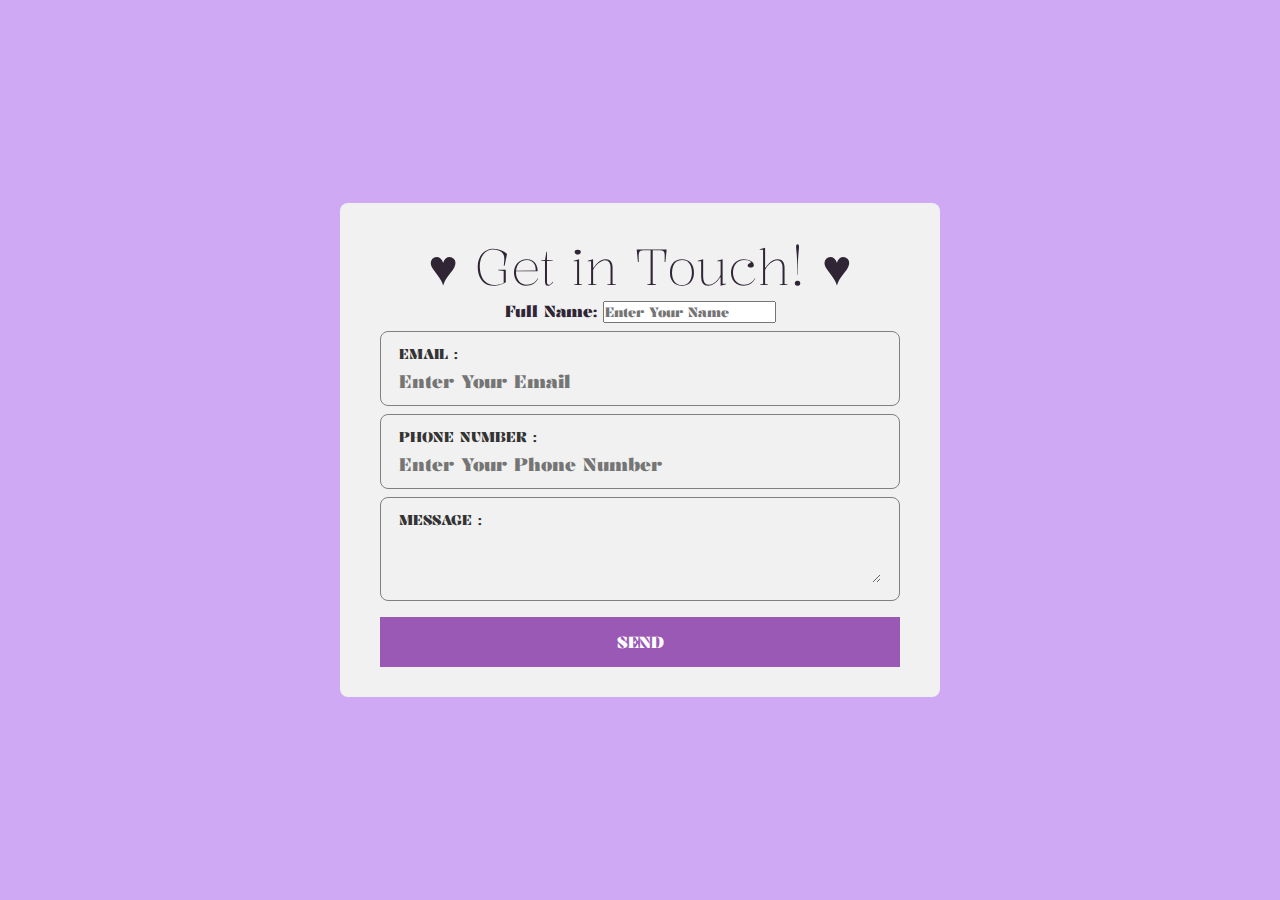
<file: contact.html>
<!DOCTYPE html>
<html lang="en">
<head>
    <meta charset="UTF-8">
    <meta http-equiv="X-UA-Compatible" content="IE=edge">
    <meta name="viewport" content="width=device-width, initial-scale=1.0">
    <link rel="stylesheet" href="style.css">
    <title>Get in ouch with me</title>
    <link rel="preconnect" href="https://fonts.googleapis.com">
    <link rel="preconnect" href="https://fonts.gstatic.com" crossorigin>
    <link href="https://fonts.googleapis.com/css2?family=Abril+Fatface&family=Caprasimo&family=Chicle&family=Handjet:wght@300&family=Josefin+Sans:ital,wght@0,400;1,700&family=Orbitron:wght@900&family=Roboto+Mono:wght@300&family=Rum+Raisin&display=swap" rel="stylesheet">
    <link rel="preconnect" href="https://fonts.googleapis.com">
<link rel="preconnect" href="https://fonts.gstatic.com" crossorigin>
<link href="https://fonts.googleapis.com/css2?family=Abril+Fatface&family=Bungee&family=Caprasimo&family=Chicle&family=Gluten:wght@900&family=Handjet:wght@300&family=Josefin+Sans:ital,wght@0,400;1,700&family=Orbitron:wght@900&family=Roboto+Mono:wght@300&family=Rum+Raisin&display=swap" rel="stylesheet">
<link rel="preconnect" href="https://fonts.googleapis.com">
<link rel="preconnect" href="https://fonts.gstatic.com" crossorigin>
<link href="https://fonts.googleapis.com/css2?family=Abril+Fatface&family=Bungee&family=Caprasimo&family=Chicle&family=Gluten:wght@900&family=Handjet:wght@300&family=Josefin+Sans:ital,wght@0,400;1,700&family=Orbitron:wght@900&family=Roboto+Mono:wght@300&family=Roboto:wght@500&family=Rum+Raisin&display=swap" rel="stylesheet">
<link rel="preconnect" href="https://fonts.googleapis.com">
<link rel="preconnect" href="https://fonts.gstatic.com" crossorigin>
<link href="https://fonts.googleapis.com/css2?family=Abril+Fatface&family=Archivo+Black&family=Bangers&family=Black+Ops+One&family=Bungee&family=Caprasimo&family=Chicle&family=Exo+2:wght@300&family=Gluten:wght@900&family=Handjet:wght@300&family=Josefin+Sans:ital,wght@0,400;1,700&family=Lilita+One&family=Orbitron:wght@900&family=Pixelify+Sans:wght@500&family=Roboto+Mono:wght@300&family=Roboto:ital,wght@0,500;1,400&family=Staatliches&family=Young+Serif&display=swap" rel="stylesheet">
<link rel="preconnect" href="https://fonts.googleapis.com">
<link rel="preconnect" href="https://fonts.gstatic.com" crossorigin>
<link href="https://fonts.googleapis.com/css2?family=Abril+Fatface&family=Archivo+Black&family=Bangers&family=Black+Ops+One&family=Bungee&family=Caprasimo&family=Chicle&family=Exo+2:wght@300&family=Gluten:wght@900&family=Handjet:wght@300&family=Josefin+Sans:ital,wght@0,400;1,700&family=Kalnia:wght@100&family=Lilita+One&family=Orbitron:wght@900&family=Pixelify+Sans:wght@500&family=Roboto+Mono:wght@300&family=Roboto:ital,wght@0,500;1,400&family=Staatliches&family=Young+Serif&display=swap" rel="stylesheet">
</head>
<body>
    

    <section id="contact"
      <div class="contact-form">
        <h2> ♥︎ Get in Touch! ♥︎</h2>
        <label>Full Name: </label>
        <input type="text" name="" value="" placeholder="Enter Your Name"></div>

        <div class="txtb">
        <label>Email :</label>
        <input type="text" name="" value ="" placeholder="Enter Your Email">
        </div>

        <div class="txtb">
          <label>Phone Number :</label>
          <input type="text" name="" value ="" placeholder="Enter Your Phone Number">
          </div>

          <div class="txtb">
            <label>Message : </label>
            <textarea></textarea>
            </div>
        
            <a class="btn">Send</a>
      </section>
</body>
</html>
</file>
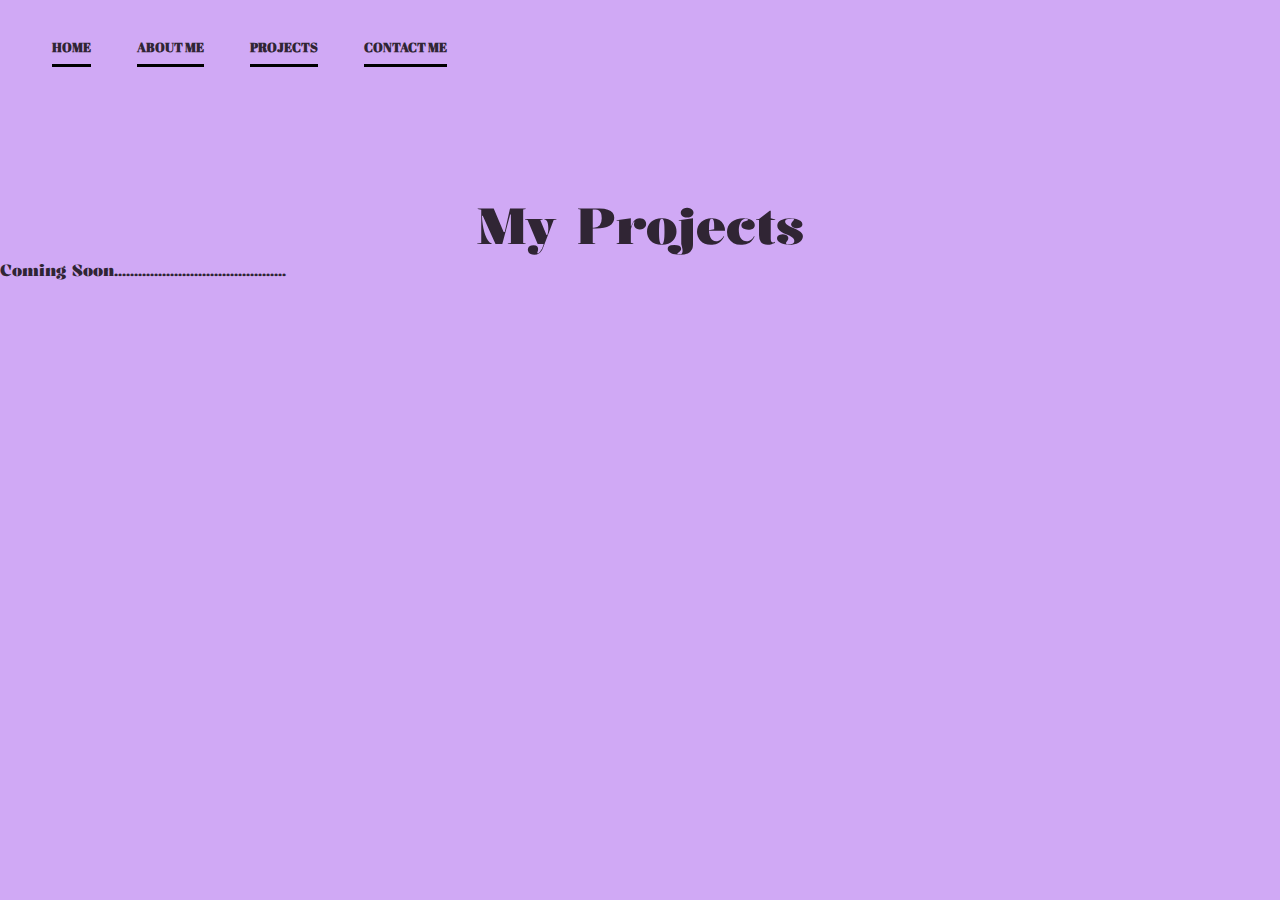
<file: projects.html>
<!DOCTYPE html>
<html lang="en">
<head>
    <meta charset="UTF-8">
    <meta http-equiv="X-UA-Compatible" content="IE=edge">
    <meta name="viewport" content="width=device-width, initial-scale=1.0">
    <link rel="stylesheet" href="style.css">
    <link rel="preconnect" href="https://fonts.googleapis.com">
    <link rel="preconnect" href="https://fonts.gstatic.com" crossorigin>
    <link href="https://fonts.googleapis.com/css2?family=Abril+Fatface&family=Caprasimo&family=Chicle&family=Handjet:wght@300&family=Josefin+Sans:ital,wght@0,400;1,700&family=Orbitron:wght@900&family=Roboto+Mono:wght@300&family=Rum+Raisin&display=swap" rel="stylesheet">
    <link rel="preconnect" href="https://fonts.googleapis.com">
<link rel="preconnect" href="https://fonts.gstatic.com" crossorigin>
<link href="https://fonts.googleapis.com/css2?family=Abril+Fatface&family=Bungee&family=Caprasimo&family=Chicle&family=Gluten:wght@900&family=Handjet:wght@300&family=Josefin+Sans:ital,wght@0,400;1,700&family=Orbitron:wght@900&family=Roboto+Mono:wght@300&family=Rum+Raisin&display=swap" rel="stylesheet">
<link rel="preconnect" href="https://fonts.googleapis.com">
<link rel="preconnect" href="https://fonts.gstatic.com" crossorigin>
<link href="https://fonts.googleapis.com/css2?family=Abril+Fatface&family=Bungee&family=Caprasimo&family=Chicle&family=Gluten:wght@900&family=Handjet:wght@300&family=Josefin+Sans:ital,wght@0,400;1,700&family=Orbitron:wght@900&family=Roboto+Mono:wght@300&family=Roboto:wght@500&family=Rum+Raisin&display=swap" rel="stylesheet">
<link rel="preconnect" href="https://fonts.googleapis.com">
<link rel="preconnect" href="https://fonts.gstatic.com" crossorigin>
<link href="https://fonts.googleapis.com/css2?family=Abril+Fatface&family=Archivo+Black&family=Bangers&family=Black+Ops+One&family=Bungee&family=Caprasimo&family=Chicle&family=Exo+2:wght@300&family=Gluten:wght@900&family=Handjet:wght@300&family=Josefin+Sans:ital,wght@0,400;1,700&family=Lilita+One&family=Orbitron:wght@900&family=Pixelify+Sans:wght@500&family=Roboto+Mono:wght@300&family=Roboto:ital,wght@0,500;1,400&family=Staatliches&family=Young+Serif&display=swap" rel="stylesheet">
<link rel="preconnect" href="https://fonts.googleapis.com">
<link rel="preconnect" href="https://fonts.gstatic.com" crossorigin>
<link href="https://fonts.googleapis.com/css2?family=Abril+Fatface&family=Archivo+Black&family=Bangers&family=Black+Ops+One&family=Bungee&family=Caprasimo&family=Chicle&family=Exo+2:wght@300&family=Gluten:wght@900&family=Handjet:wght@300&family=Josefin+Sans:ital,wght@0,400;1,700&family=Kalnia:wght@100&family=Lilita+One&family=Orbitron:wght@900&family=Pixelify+Sans:wght@500&family=Roboto+Mono:wght@300&family=Roboto:ital,wght@0,500;1,400&family=Staatliches&family=Young+Serif&display=swap" rel="stylesheet">
</head>
<body>
  
   <div class="banner">
          <div class="navbar">
            <ul>
                <li class="animated-menu"><a href="#home">Home</a></li>
                <li class="animated-menu"><a href="#about">About Me</a></li>
                <li class="animated-menu"><a href="projects.html">Projects</a></li>
                <li class="animated-menu"><a href="contact.html"">Contact Me</a></li>
            </ul>
        </div>
        <section id="home">
    <h2>My Projects</h2>

    <p>Coming Soon...........................................</p>
    
</body>
</html>
</file>
<file: style.css>
/* Front page or Homepage*/

*{
    margin: 0;
    padding: 0;  
    box-sizing: border-box;
    font-family: Kalnia;
    font-weight: bolder;
    color: #302534;
}

body{
    background-position: 100%;
    background-color: #D0A9F5;
    display: flex;
      flex-direction: column;
      min-height: 100vh; 
}
/*nav bar*/
.navbar{
    width: 95%;
    margin: auto;
    padding: 35px 0;
    display: flex;
    align-items: center;
    justify-content: space-between;
}

.navbar ul li{
    list-style: none;
    display: inline-block;
    margin: 0 20px;
    position: relative;
}
.navbar ul li a{
    text-decoration: none;
    color: #302534;
    text-transform: uppercase;
    font-size: 13px;
    font-weight: 1000;
    font-family: 'Abril Fatface', cursive;
}
.navbar ul li::after{
    content: '';
    height: 3px;
    width: 100%;
    /*background: #FA58AC;*/
    background: black;
    position: absolute;
    left: 0;
    bottom: -10px;
    transition: 0.5s;
}
.animated-button {
    background-color: #3498db;
    color: #fff;
    padding: 10px 20px;
    border: none;
    cursor: pointer;
    border-radius: 4px;
    transition: background-color 0.3s, transform 0.3s;
}

.animated-button:hover {
    background-color: #2980b9;
    transform: scale(1.1);
}
.animated-menu{
    border: none;
    cursor: pointer;
    border-radius: 4px;
    transition: background-color 0.3s, transform 0.3s;
}
.animated-menu:hover{
 transform: scale(1.1);
}
/*nav bar*/

/*I'm Linna & Frontend dev section*/
.header h1{
    font-size: 90px;
    font-family: 'Abril Fatface', cursive;
    margin-top: 45px;
    width: 100%;
    position: absolute;
    top: 50%;
    transform: translateY(-50%);
    text-align: center;
    margin: 10px;
}
.job p{
    font-size: 30px;
    margin-top: 95px;
    width: 100%;
    position: absolute;
    top: 50%;
    transform: translateY(-50%);
    text-align: center;
    font-weight:bolder;
    font-family: 'Abril Fatface', cursive;
    /*color: #FA58AC;*/
}
/*Github & Linkedin bottons/icons*/
.icon {
    cursor: pointer;
  }
  #socials-container {
    display: flex;
    justify-content: center;
    margin-top: 25rem;
    gap: 2rem;
  }
/* ABOUT ME*/ 
h2 {
    font-size: 50px;
    /*color: #ECCEF5;*/
    margin-top: 100px; 
    text-align: center;
}
 /*try to change the font of this paragraph*/
    .about {
    font-family: 'Trebuchet MS', 'Lucida Sans Unicode', 'Lucida Grande', 'Lucida Sans', Arial, sans-serif;
    font-size: 30px;
    text-align: center;
    padding: 1px;
    font-size: large;
    font-weight: bolder;
    line-height: 1.6;
   
     }

     /*tech stack*/
      .column { /*figure out how to child thois with the hjtml*/
     min-width: 50px;
        padding: 50px;
        float: left;
        width: 33%;
        height: 100%;
        flex: 30%;
        text-align: center;
        }
    /* Contact us*/
    /*try fix issue with the menu and the contact page*/
     .contact-form{
        width: 85%;
        max-width: 600px;
        background: #f1f1f1;
        position: absolute;
        top: 50%;
        left: 50%;
        transform: translate(-50%, -50%);
        padding: 30px 40px;
        box-sizing: border-box;
        border-radius: 8px;
        text-align: center;
        border-bottom: 0 0 20px #000000b3;
        font-weight: bolder;
     }

     .contact-form h2{
        margin-top: 0;
        font-weight: 200;
        
     }

     .txtb{
        border: 1px solid gray;
        padding: 12px 18px;
        margin: 8px 0;
        border-radius: 8px;
     }
     .txtb label{
        display: block;
        text-align: left;
        color: #333;
        text-transform: uppercase;
        font-size: 14px;
         }

     .txtb input, .txtb textarea{
        width: 100%;
        border: none;
        background: none;
        outline: none;
        font-size: 18px;
        margin-top: 6px;
     }

     .btn{
        display: inline-block;
        background: #9b59b6;
        padding: 14px 0;
        color: white;
        text-transform: uppercase;
        cursor: pointer;
        margin-top: 8px;
        width: 100%;
     }
     .footer {
        background-color: #4D5C33;
        color: white;
        text-align: center;
        padding: 10px;
     }
</file>
